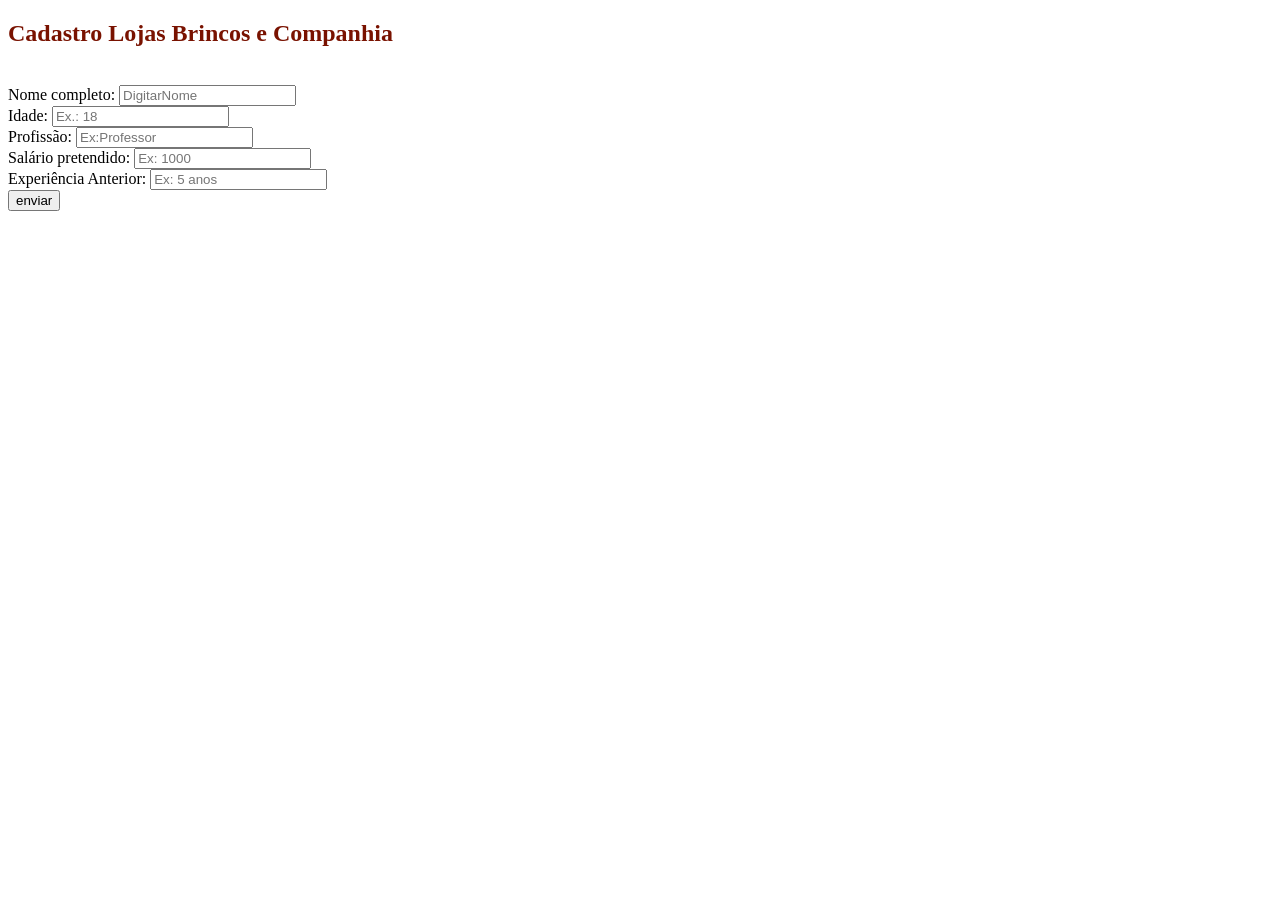
<file: sistema de cadastro PHP/cadastro.html>
<!DOCTYPE html>
<html lang="pt-BR">

<head>
    <meta charset="UTF-8">
    <meta name="viewport" content="width=device-width, initial-scale=1.0">
    <meta http-equiv="X-UA-Compatible" content="ie=edge">
    <title>Cadastro Lojas Brincos e Companhia</title>
</head>

<body>
    <form id="form1" name="form1" method="post" action="processaCadastro.php">
        <h2 style="color: rgb(121, 18, 0);">Cadastro Lojas Brincos e Companhia</h2>
        <br>
        Nome completo: <input name="nome" type="text" id="nome" placeholder="DigitarNome"><br>
        Idade: <input name="idade" type="text" id="idade" placeholder="Ex.: 18"><br>
        Profissão: <input name="profi" type="text" id="profi" placeholder="Ex:Professor"><br>
        Salário pretendido: <input name="sal" type="text" id="sal" placeholder="Ex: 1000"><br>
        Experiência Anterior: <input name="exp_anterior" type="text" id="exp_anterior" placeholder="Ex: 5 anos"><br>
        <input name="Enviar" type="submit" id="enviar" value="enviar">
    </form>
</body>

</html>
</file>
